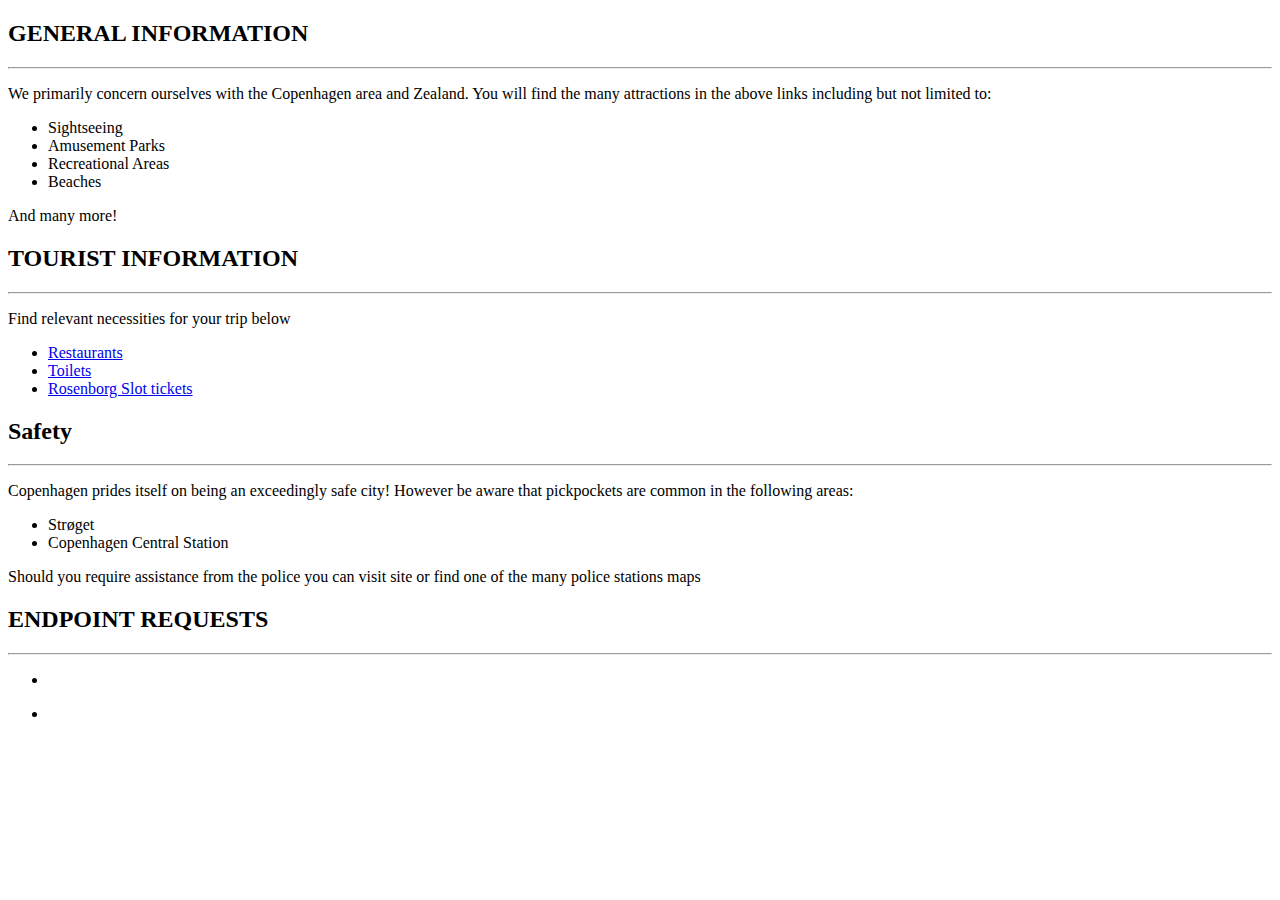
<file: src/main/resources/templates/index.html>
<!DOCTYPE html>
<html lang="en" xmlns:th="http://www.thymeleaf.org">
<head>
    <meta charset="UTF-8">
    <title>Tourist Information</title>
    <link rel="stylesheet" th:href="@{/style/style.css}" />
    <link rel="preconnect" href="https://fonts.googleapis.com">
    <link rel="preconnect" href="https://fonts.gstatic.com" crossorigin>
    <link href="https://fonts.googleapis.com/css2?family=Poppins:ital,wght@0,100;0,200;0,300;0,400;0,500;0,600;0,700;0,800;0,900;1,100;1,200;1,300;1,400;1,500;1,600;1,700;1,800;1,900&display=swap" rel="stylesheet">
</head>
<body>
<header th:replace="/fragments/_commonElements :: header"></header>
<nav th:replace="/fragments/_commonElements :: topNav"></nav>
<!--
    Fiksede <main> til section da sections bruges til at definere en sektion af en hjemmeside.
-->
<main>
<section>
    <article class="info-box">
        <h2>GENERAL INFORMATION</h2>
        <hr>
        <p>We primarily concern ourselves with the Copenhagen area and Zealand.
            You will find the many attractions in the above links including but
            not limited to:
        </p>
        <ul>
            <li>Sightseeing</li>
            <li>Amusement Parks</li>
            <li>Recreational Areas</li>
            <li>Beaches</li>
        </ul>
        <p>And many more!</p>
    </article>

    <article class="info-box">
        <h2>TOURIST INFORMATION</h2>
        <hr>
        <p>Find relevant necessities for your trip below</p>
        <nav>
            <ul>
                <li><a href="https://www.google.com/maps/search/restaurants/@55.7067462,12.5502321,4721m/data=!3m2!1e3!4b1?entry=ttu&g_ep=EgoyMDI1MDgxOS4wIKXMDSoASAFQAw%3D%3D"
                       target="_blank">Restaurants </a>
                </li>
                <li><a href="https://www.google.com/maps/search/toilet/@55.7067462,12.5502321,4721m/data=!3m2!1e3!4b1?entry=ttu&g_ep=EgoyMDI1MDgxOS4wIKXMDSoASAFQAw%3D%3D"
                       target="_blank">Toilets</a>
                </li>
                <li><a href="https://denkongeligesamling.dk/rosenborg-slot/billetter/" target="_blank">
                    Rosenborg Slot tickets</a>
                </li>
            </ul>
        </nav>
    </article>

    <article class="info-box">
        <h2>Safety</h2>
        <hr>
        <p>Copenhagen prides itself on being an exceedingly safe city! However be aware that pickpockets are common in the following areas:
        </p>
        <ul>
            <li>Strøget</li>
            <li>Copenhagen Central Station</li>
        </ul>
        <p>Should you require assistance from the police you can visit site or find one of the many police stations maps</p>
    </article>

    <article class="info-box">
        <h2>ENDPOINT REQUESTS</h2>
        <hr>
        <nav>
            <ul>
                <li>
                    <div th:replace="../templates/fragments/_attractionsElements :: showAllAttractions"></div>
                </li>
                <li>
                    <div th:replace="../templates/fragments/_attractionsElements :: showAttraction"></div>
                </li>
            </ul>
        </nav>
    </article>
</section>
</main>
<footer th:replace="/fragments/_commonElements :: footer"></footer>
</body>
</html>
</file>
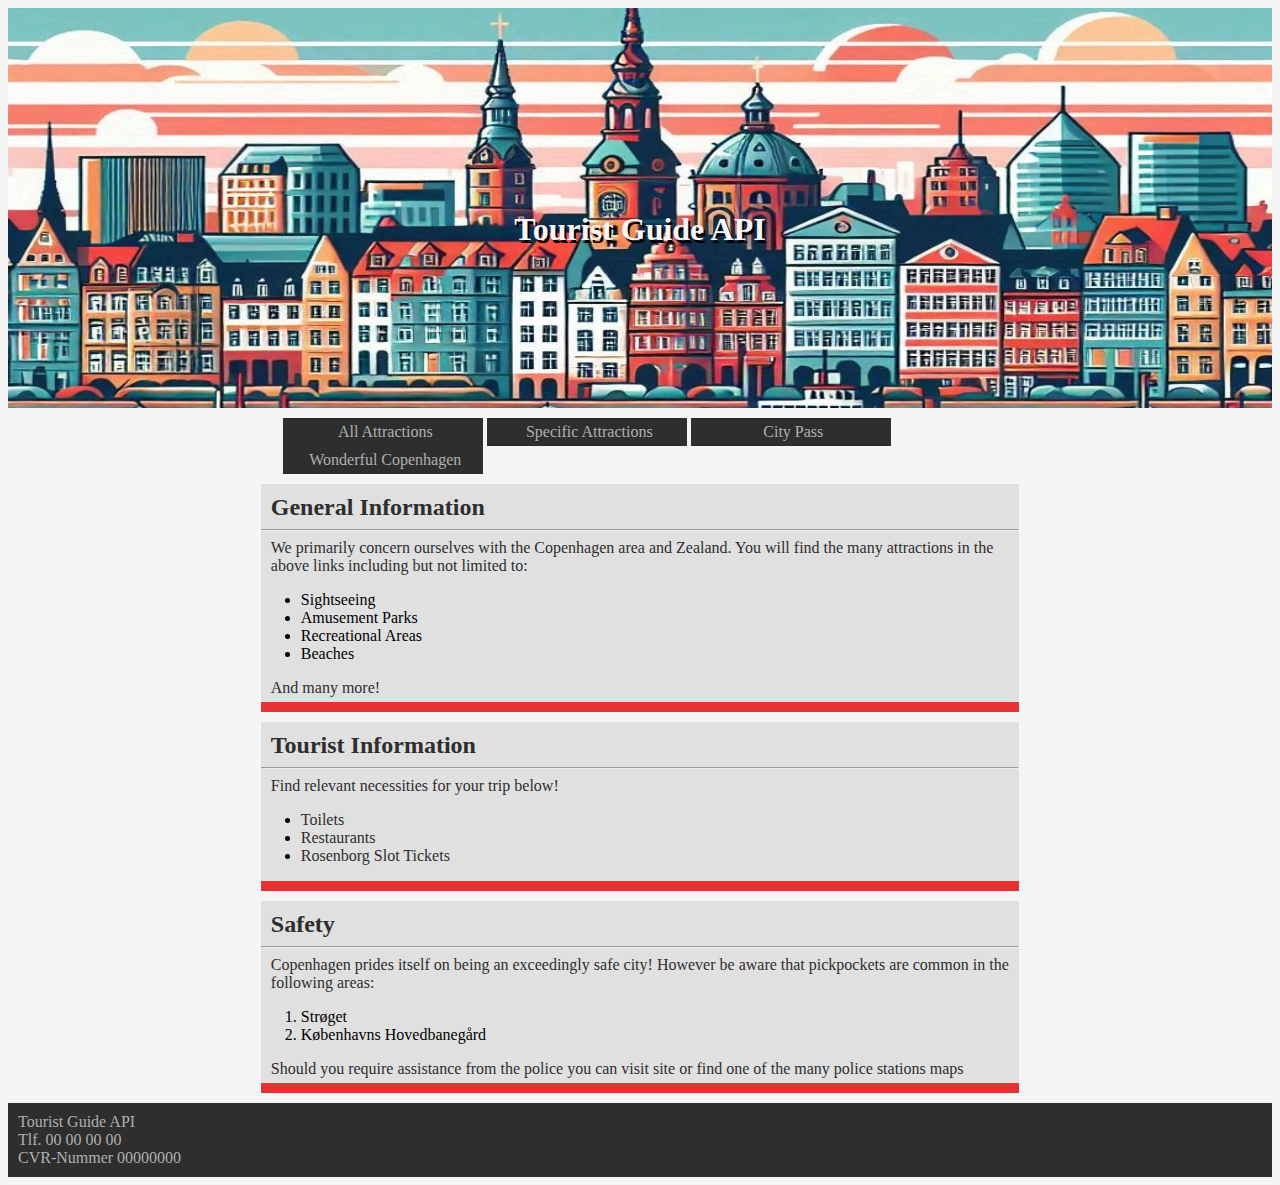
<file: TouristGuide1/src/main/resources/static/index.html>
<!DOCTYPE html>
<html lang="en" xmlns:th="http://www.thymeleaf.org">
<head>
    <meta charset="UTF-8">
    <title>Tourist Guide API</title>
    <link rel="stylesheet" href="style.css">
</head>
<body>
  <header>
    <img src="header_banner.webp" alt="Copenhagen Skyline">
    <h1>Tourist Guide API</h1>
  </header>
  <nav>
    <a href="attractions">All Attractions</a>
    <a href="attractions/Tivoli">Specific Attractions</a>
    <a href="https://dinoffentligetransport.dk/citypass_da">City Pass</a>
    <a href="https://www.wonderfulcopenhagen.com/wonderful-copenhagen/wonderful-copenhagen">Wonderful Copenhagen</a>
  </nav>
  <section class="first">
    <article>
      <h2>General Information</h2>
      <hr>
      <p>
        We primarily concern ourselves with the Copenhagen area and Zealand.
        You will find the many attractions in the above links including but not limited to:
      </p>
        <ul>
          <li>Sightseeing</li>
          <li>Amusement Parks</li>
          <li>Recreational Areas</li>
          <li>Beaches</li>
        </ul>
      <p>
        And many more!
      </p>
      <div></div>
    </article>
    <article>
      <h2>Tourist Information</h2>
      <hr>
      <p>
        Find relevant necessities for your trip below!
      </p>
        <ul>
          <li>
            <a href="https://www.google.com/maps/search/toilet/@55.7067462,12.5502321,4721m/data=!3m2!1e3!4b1?entry=ttu&g_ep=EgoyMDI1MDgxOS4wIKXMDSoASAFQAw%3D%3D">Toilets</a>
          </li>
          <li><a href="https://www.google.com/maps/search/restaurants/@55.7067462,12.5502321,4721m/data=!3m2!1e3!4b1?entry=ttu&g_ep=EgoyMDI1MDgxOS4wIKXMDSoASAFQAw%3D%3D">Restaurants</a></li>
          <li>
            <a href="https://denkongeligesamling.dk/rosenborg-slot/billetter/">Rosenborg Slot Tickets</a>
          </li>
        </ul>
      <div></div>
    </article>
    <article>
      <h2>Safety</h2>
      <hr>
      <p>
        Copenhagen prides itself on being an exceedingly safe city! However be aware that pickpockets are common in the following areas:
      </p>
        <ol>
          <li>Strøget</li>
          <li>Københavns Hovedbanegård</li>
        </ol>
      <p>
        Should you require assistance from the police you can visit <a href="http://www.politi.dk">site</a> or find one of the many police stations <a href="https://www.google.com/maps/search/politi/@55.7067169,12.488432,18885m/data=!3m2!1e3!4b1?entry=ttu&g_ep=EgoyMDI1MDgxOS4wIKXMDSoASAFQAw%3D%3D">maps</a>
      </p>
      <div></div>
    </article>
  </section>
  <footer>
    <p>
      Tourist Guide API<br>
      Tlf. 00 00 00 00 <br>
      CVR-Nummer 00000000
    </p>
  </footer>
</body>
</html>
</file>
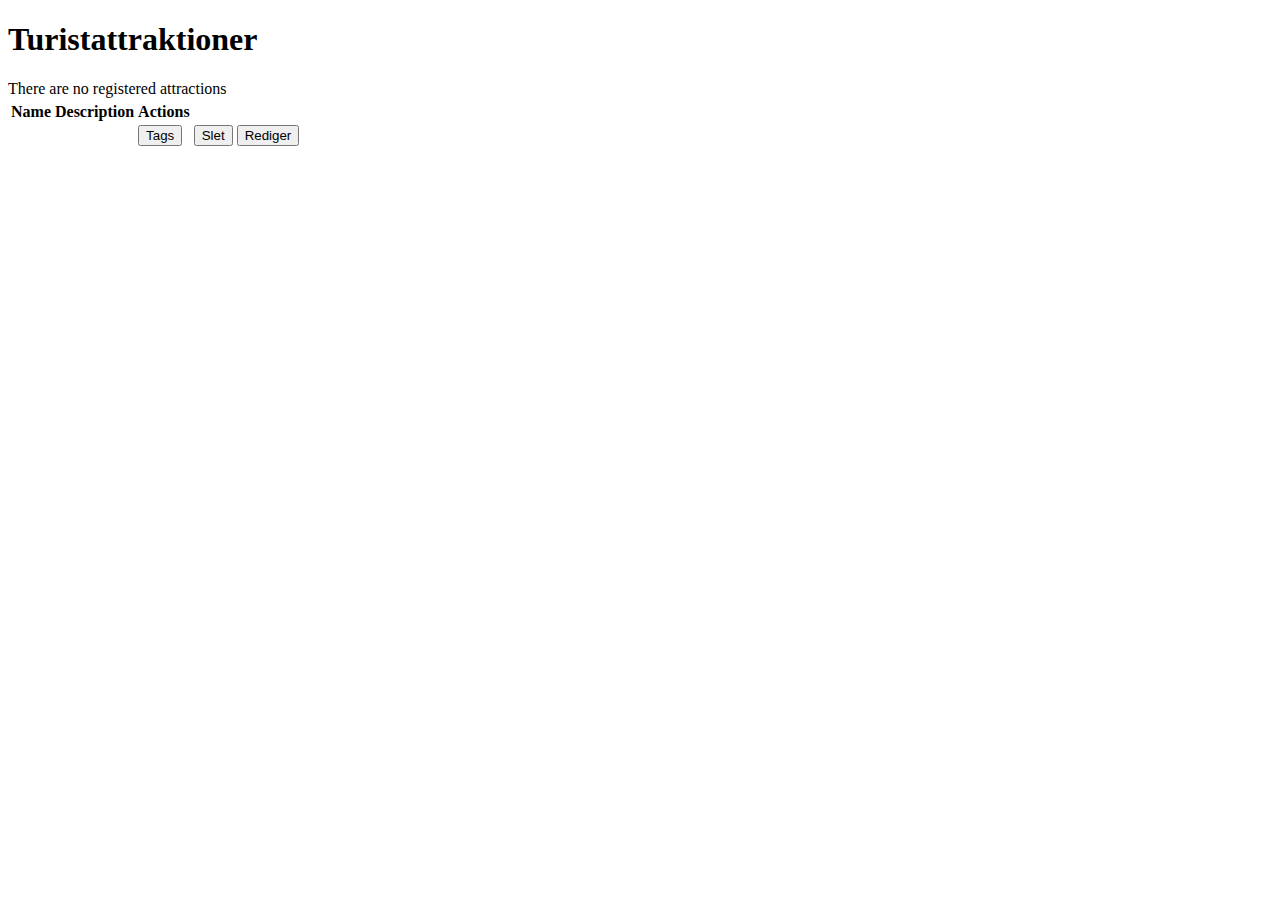
<file: src/main/resources/templates/showAllAttractions.html>
<!DOCTYPE html>
<html lang="en" xmlns:th="http://www.thymeleaf.org">
<head>
  <meta charset="UTF-8">
  <title>Title</title>
    <link rel="stylesheet" th:href="@{../static/style/style.css}">
    <link rel="preconnect" href="https://fonts.googleapis.com">
    <link rel="preconnect" href="https://fonts.gstatic.com" crossorigin>
    <link href="https://fonts.googleapis.com/css2?family=Poppins:ital,wght@0,100;0,200;0,300;0,400;0,500;0,600;0,700;0,800;0,900;1,100;1,200;1,300;1,400;1,500;1,600;1,700;1,800;1,900&display=swap" rel="stylesheet">
</head>
<body>
<section class="center">
    <h1>Turistattraktioner</h1>
    <table class="info-box">
        <tr th:if="${attractionsList.isEmpty()}">There are no registered attractions</tr>
        <tr th:if="${!attractionsList.isEmpty()}">
            <th>Name</th> <th>Description</th> <th>Actions</th>
        </tr>
        <tr th:each="attraction: ${attractionsList}">
            <td th:text="${attraction.name}"></td>
            <td th:text="${attraction.description}"></td>
            <td>
                <form th:action="@{attractions/{name}/tags(name=${attraction.name})}">
                    <button type="submit">Tags</button>
                </form>
            </td>
            <td>
                <form method="post" th:action="@{attractions/delete/{name}(name=${attraction.name})}">
                    <button type="submit">Slet</button>
                </form>
            </td>
            <td>
                <a th:href="@{/attractions/{name}/edit(name=${attraction.name})}">
                    <button>Rediger</button>
                </a>
            </td>
        </tr>
    </table>
</section>

</body>
</html>
</file>
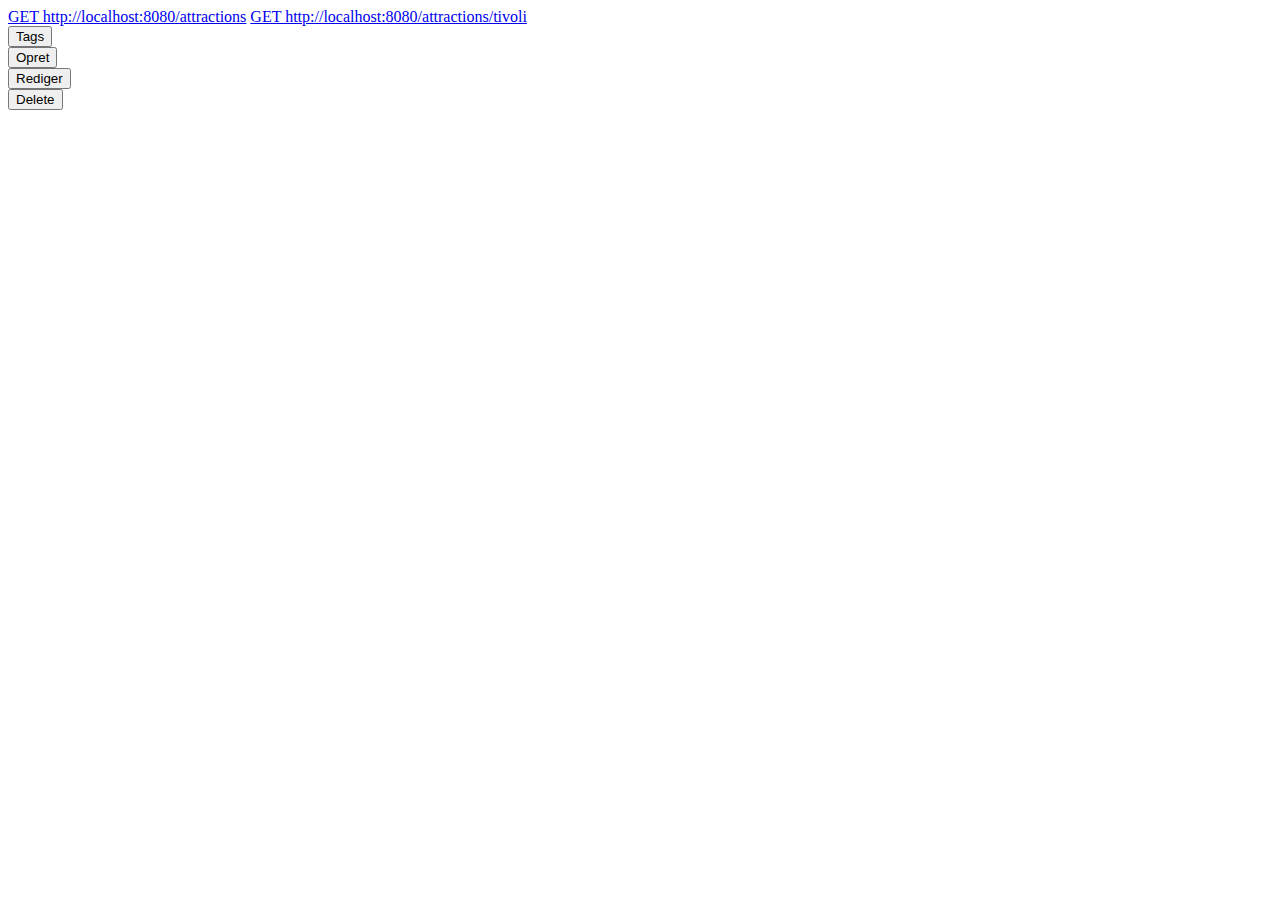
<file: src/main/resources/templates/fragments/_attractionsElements.html>
<!DOCTYPE html>
<html lang="en" xmlns:th="http://www.thymeleaf.org">
<head>
    <meta charset="UTF-8">
    <title>Attraction Fragments</title>
</head>
<body>

        <!--
        === LINK FRAGMENTS ===
        -->
        <a th:fragment="showAllAttractions" href="/attractions" target="_blank">GET http://localhost:8080/attractions</a>
        <a th:fragment="showAttraction" href="/attractions/tivoli" target="_blank">GET http://localhost:8080/attractions/tivoli</a>

        <!--
        Sætter et fragment ved hjælp af th:fragment
        === FORM FRAGMENTS ===
        De her burde nok smides ind i _formElements
        Alle tager imod et attraction object.
        -->
        <form th:fragment="showAttractionTags(attraction)" th:action="@{/attractions/{name}/tags(name=${attraction.name})}" method="get">
            <button type="submit">Tags</button>
        </form>
        <form th:fragment="newAttractionForm" th:action="@{/attractions/add}" method="get">
            <button type="submit">Opret</button>
        </form>
        <form th:fragment="updateAttractionForm(attraction)" th:action="@{/attractions/{name}/edit(name=${attraction.name})}" method="get">
            <button type="submit">Rediger</button>
        </form>
        <form th:fragment="deleteAttraction(attraction)" th:action="@{attractions/delete/{name}(name=${attraction.name})}" method="post">
            <button type="submit">Delete</button>
        </form>
</body>
</html>
</file>
<file: TouristGuide1/src/main/resources/static/style.css>
/* COLOR PALETTE
BUTTONS: c94242
Text/Footer: 2E2E2E
Sec. Text/: B0B0B0
Background/Cards: F5F5F5
Hover States/Articles: E0E0E0

 */

html {
    box-sizing: border-box;
}

* {
    box-sizing: inherit;
}

body {
    background-color: #F5F5F5;
}

header {
    position: relative;
    width: 100%;
    height: 400px;
    margin-bottom: 10px;
}

header img {
    display: block;
    width: 100%;
    height: 100%;
}

header h1 {
    position: absolute;
    top: 50%;
    left: 50%;
    transform: translate(-50%, -50%);
    color: #F5F5F5;
    text-shadow: black 2px 3px;
}

nav {
    width: 60%;
    display: block;
    margin: auto;
    padding-left: 22px;
}

nav a {
    display: inline-block;
    width: 200px;
    padding: 5px 5px 5px 10px;
    text-align: center;
    color: #B0B0B0;
    background-color: #2E2E2E;
}

nav a:hover {
    background-color: #E63232;
}

section {
    width: 60%;
    margin: auto;
    display: block;
}

article {
    margin-top: 10px;
    background-color: #E0E0E0;
}

article h2 {
    text-align: left;
    color: #2E2E2E;
    margin: 5px 0 5px 10px;
    padding-top: 10px;
}

article hr {
    height: 2px;
    background-color: #2E2E2E;
    color: #2E2E2E;
}

article p {
    text-align: left;
    color: #2E2E2E;
    margin: 5px 0 5px 10px;
}

a {
    text-decoration: none;
    color: #2E2E2E;
}

a:visited {
    color: #2E2E2E;
    text-decoration: none;
}

a:active {
    color: #2E2E2E;
    text-decoration: none;
}

div {
    height: 10px;
    width: 100%;
    display: block;
    background-color: #E63232;
}

footer {
    background-color: #2E2E2E;
    height: 10%;
    margin: 10px 0 0 0;
}

footer p {
    display: inline-block;
    color: #B0B0B0;
    margin: 10px 0 10px 10px;
}
</file>
